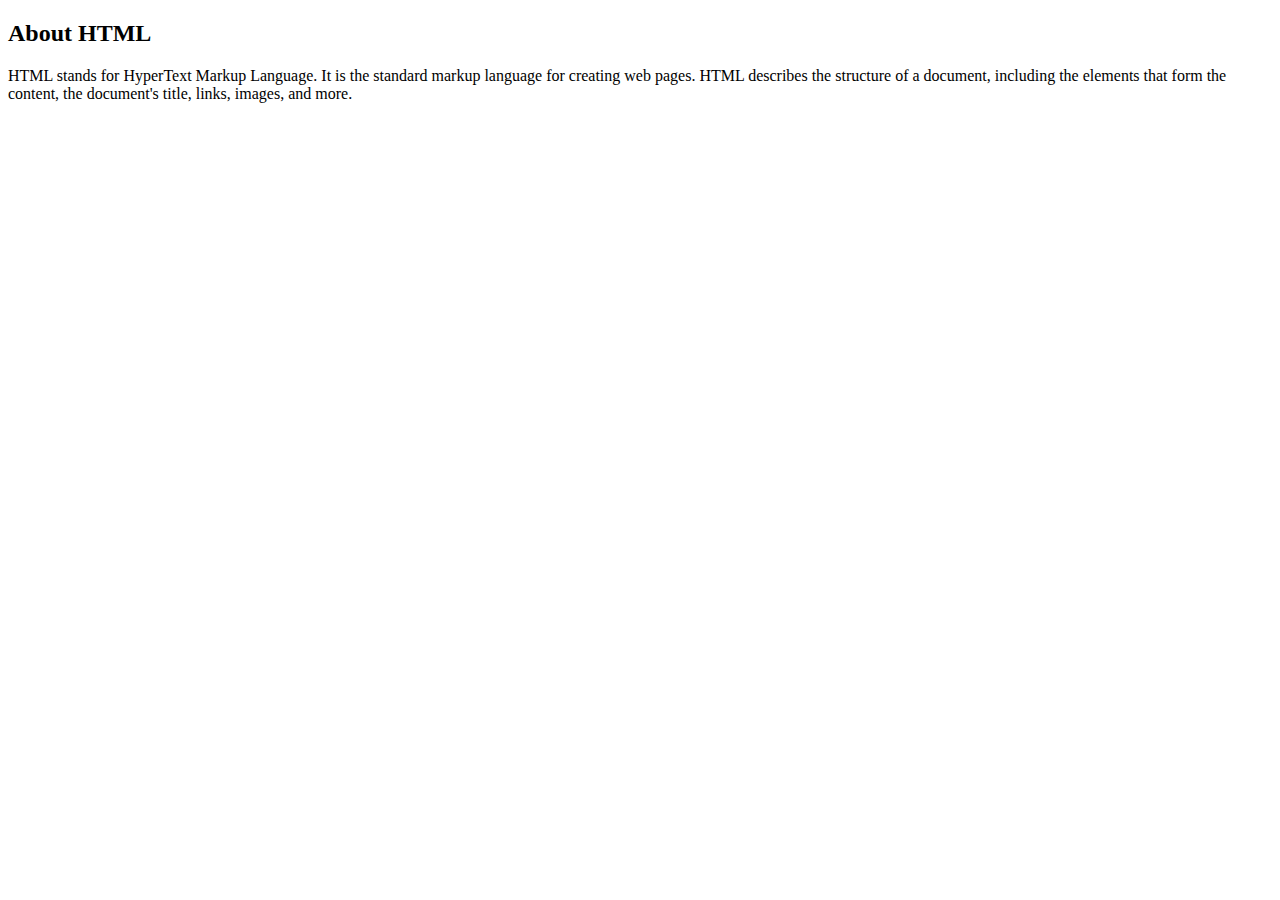
<file: about.html>
<!DOCTYPE html>
<html lang="en">

<head>
  <meta charset="UTF-8" />
  <meta name="viewport" content="width=device-width, initial-scale=1.0" />
  <title>About HTML</title>
</head>

<body>
  <section>
    <div class="container">
      <h2>
        About HTML
      </h2>
      <p>
        HTML stands for HyperText Markup Language. It is the standard markup language for creating web pages. HTML
        describes
        the structure of a document, including the elements that form the content, the document's title, links, images,
        and
        more.
      </p>
    </div>
  </section>
</body>
</html>
</file>
